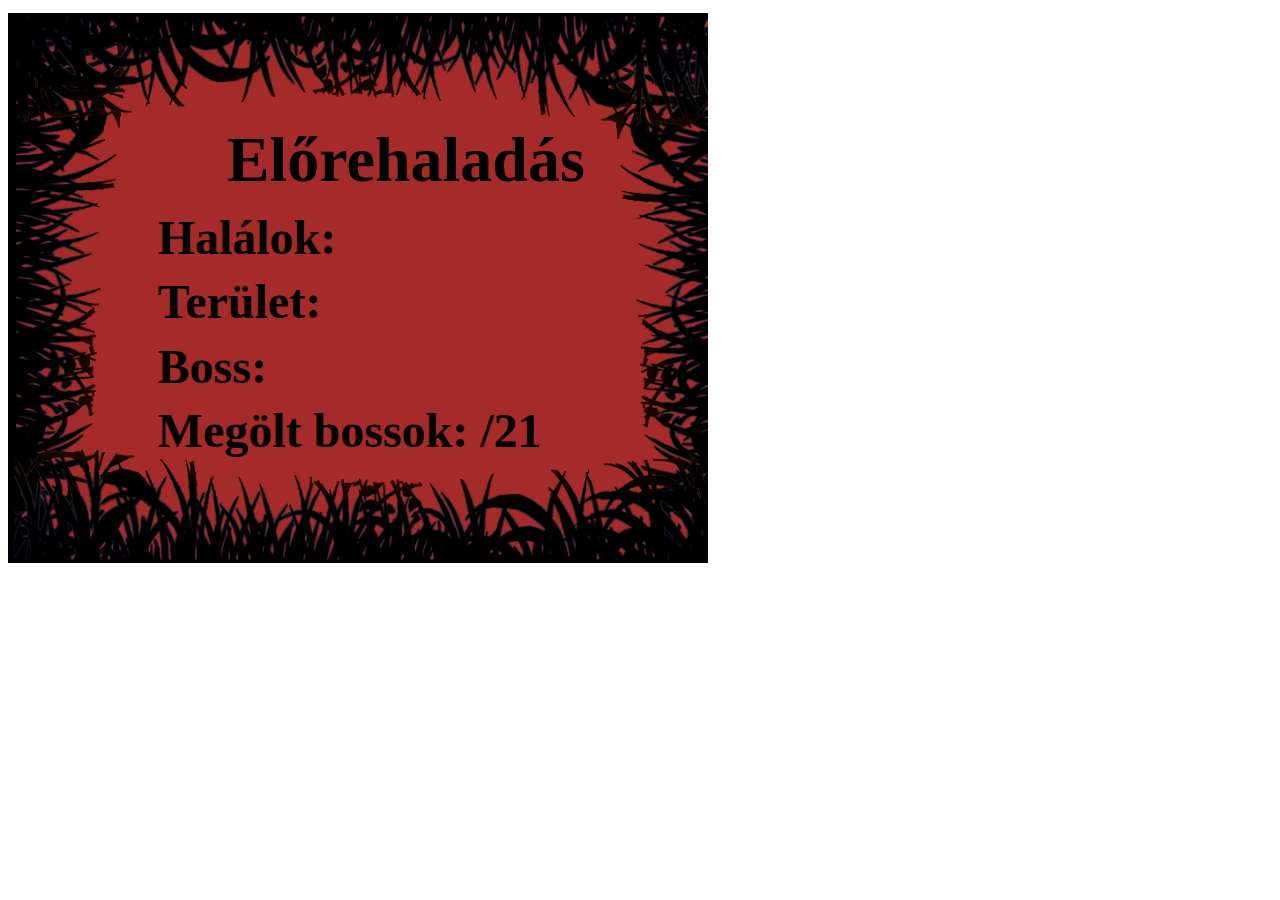
<file: index.html>
<!DOCTYPE html>
<head>
    <link rel="stylesheet" href="main.css">
</head>
<body>
    <div class="list">
        <div class="content">
            <h1 id="stat">Előrehaladás</h1>
            <h2>Halálok:</h2>
            <h2>Terület:</h2>
            <h2>Boss:</h2>
            <h2>Megölt bossok: /21</h2>
        </div>
    </div>
</body>
</file>
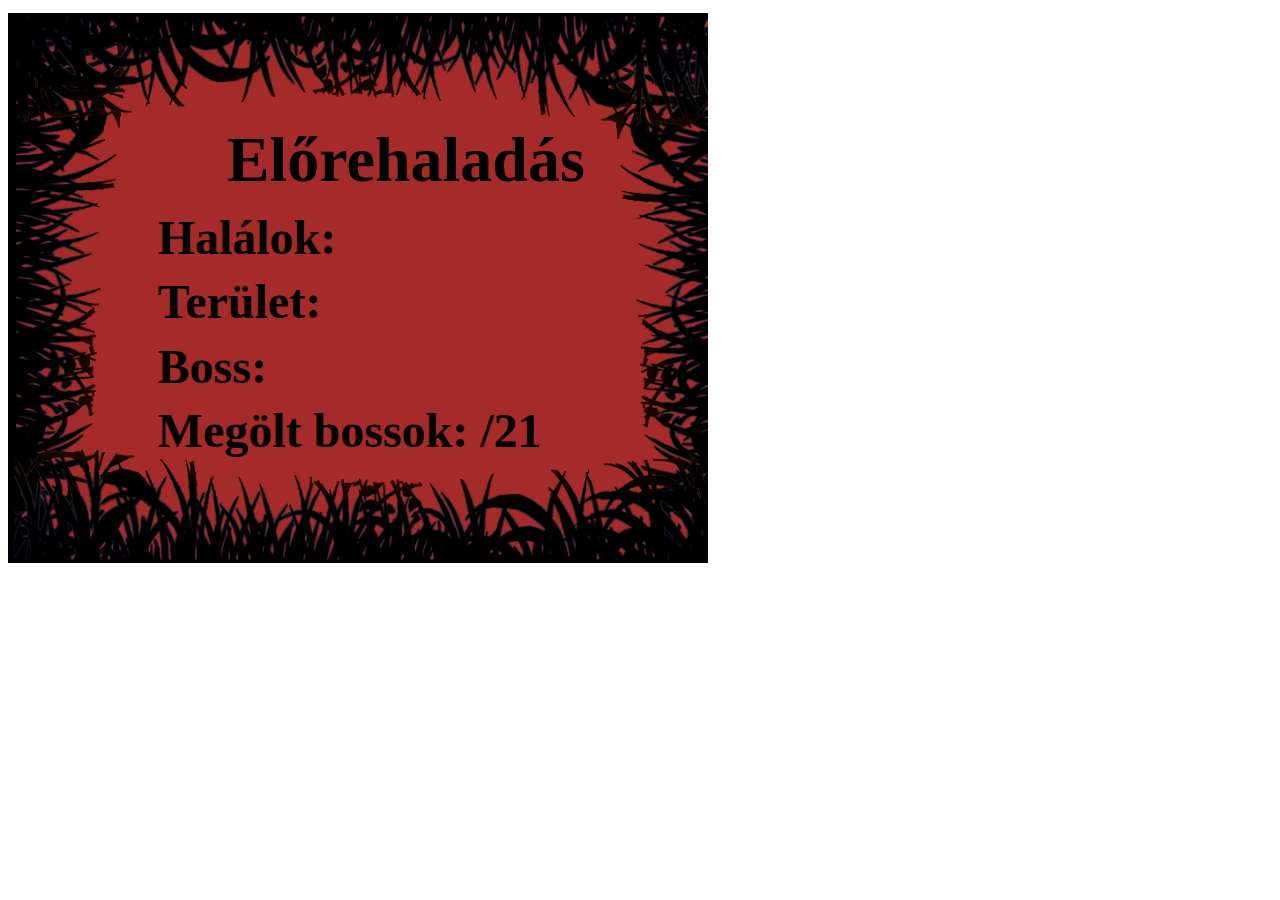
<file: teszt.html>
<!DOCTYPE html>
<head>
    <link rel="stylesheet" href="teszt.css">
</head>
<body>
    <div class="list">
        <div class="content">
            <h1 id="stat">Előrehaladás</h1>
            <h2>Halálok:</h2>
            <h2>Terület:</h2>
            <h2>Boss:</h2>
            <h2>Megölt bossok: /21</h2>
        </div>
    </div>
</body>
</file>
<file: main.css>
.list{
    background-image: url("dark-border.png");
    background-size: cover  ;
    width: 700px;
    height: 550px;
    background-color: brown;
}

.content{
    font-size: xx-large;
    font-weight: bold;
    position: relative;
    top:110px;
    left:140px;
    
}

#stat{
    text-align: center;
    width: 70%;
}

.content > h2 , .content > h1{
    margin: 0.2em;
}
</file>
<file: teszt.css>
.list{
    background-image: url("dark-border.png");
    background-size: cover  ;
    width: 700px;
    height: 550px;
    background-color: brown;
}

.content{
    font-size: xx-large;
    font-weight: bold;
    position: relative;
    top:110px;
    left:140px;
    
}

#stat{
    text-align: center;
    width: 70%;
}

.content > h2 , .content > h1{
    margin: 0.2em;
}
</file>
